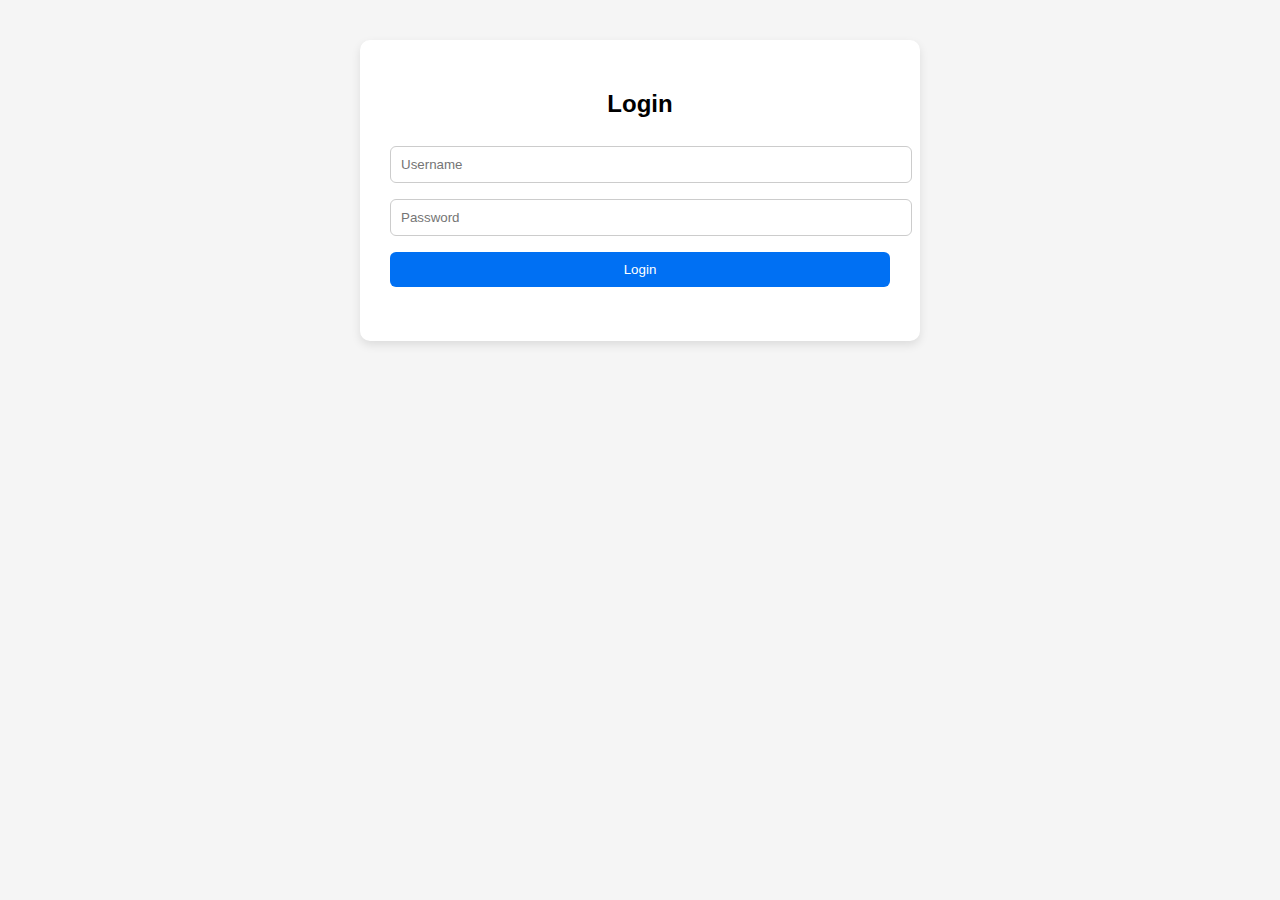
<file: index.html>
<!DOCTYPE html>
<html lang="en">
<head>
    <meta charset="UTF-8" />
    <meta name="viewport" content="width=device-width, initial-scale=1.0" />
    <title>Login Page</title>
    <link rel="stylesheet" href="style.css" />
</head>
<body>
    <div class="container">
        <h2>Login</h2>
        <form id="loginForm">
            <input type="text" id="username" placeholder="Username" required />
            <input type="password" id="password" placeholder="Password" required />
            <button type="submit">Login</button>
        </form>
        <p id="message"></p>
    </div>

    <script>
        // Hardcoded username/password (demo only)
        const VALID_USERNAME = "admin";
        const VALID_PASSWORD = "1234";

        const form = document.getElementById("loginForm");
        const message = document.getElementById("message");

        form.addEventListener("submit", function (e) {
            e.preventDefault();

            const username = document.getElementById("username").value;
            const password = document.getElementById("password").value;

            if (username === VALID_USERNAME && password === VALID_PASSWORD) {
                message.textContent = "✅ Login successful! Welcome " + username;
                message.style.color = "green";
            } else {
                message.textContent = "❌ Invalid username or password!";
                message.style.color = "red";
            }
        });
    </script>
</body>
</html>
</file>
<file: style.css>
body {
  font-family: Arial, sans-serif;
  background: #f5f5f5;
  margin: 0;
  padding: 0;
}
.container {
  max-width: 500px;
  margin: 40px auto;
  background: white;
  padding: 30px;
  border-radius: 10px;
  box-shadow: 0 4px 10px rgba(0,0,0,0.1);
}
h2 {
  text-align: center;
  margin-bottom: 20px;
}
input, button {
  width: 100%;
  padding: 10px;
  margin: 8px 0;
  border-radius: 6px;
  border: 1px solid #ccc;
}
button {
  background: #0070f3;
  color: white;
  border: none;
  cursor: pointer;
}
button:hover { background: #005bb5; }
table { width: 100%; border-collapse: collapse; margin-top: 20px; }
th, td { border: 1px solid #ccc; padding: 10px; text-align: left; }
th { background: #f0f0f0; }
</file>
